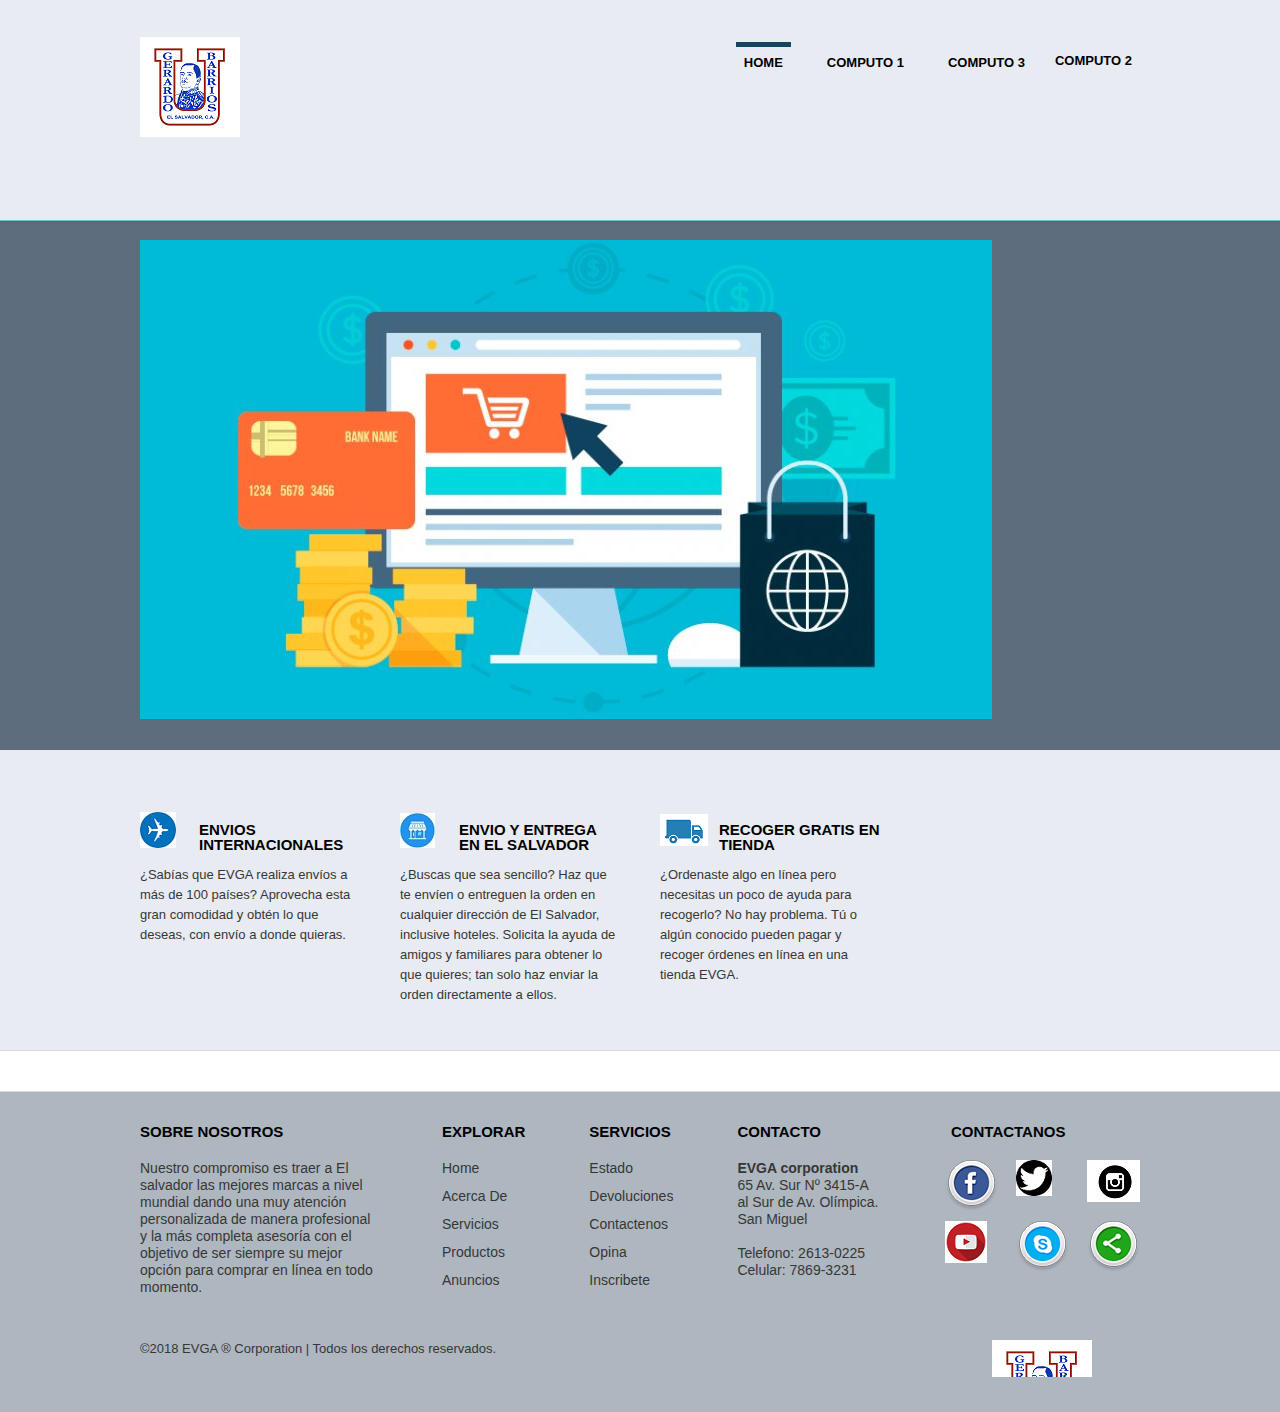
<file: index.html>
<html>
<head>
   
    <title>Fuentes de Poder - Home</title>
    
    <link rel="stylesheet" type="text/css" href="stylesheets/main.css" />
    
</head>
<body>
    
    <div id="encabezado">
        
        <div class="contenido">
        
        <h1><a href="index.html">Fuentes de Poder</a></h1>
        
       <div id="mi_menu">
        
            <ul>
                <li class="first_list"><a href="index.html" class="mi_menu_first main_current">Home</a></li>
                <li class="first_list"><a href="Sobre.html" class="mi_menu_first">Computo 1</a></li>              
                    <a href="portfolio.html" class="mi_menu_first">Computo 2</a>
                <li class="first_list"><a href="contact.html" class="mi_menu_first">Computo 3</a></li>
            </ul>
        
        </div> <!-- FIN #mi_menu -->
    
        </div> <!-- END .container -->
    
    </div> <!-- END #header -->
    
    <div id="main_content">
            
        <div id="panel_area">
        
        <div class="contenido">
                <ul>
                    <li><img src="images/banner_image.jpg" alt="banner1" /></li>
                </ul>            
        </div> 
    
        </div> 
            
        <div id="mi_contenido">
            
            <div class="contenido">
                
            
                
            <div class="mid_content_info mid_content_space">

                <h2 id="responsive">ENVIOS INTERNACIONALES</h2>
                <p>¿Sabías que EVGA realiza envíos a más de 100 países? Aprovecha esta gran comodidad y obtén lo que deseas, con envío a donde quieras.</p>
                
                    
            </div>
                
            <div class="mid_content_info mid_content_space">
                    
                <h2 id="fully">ENVIO Y ENTREGA EN EL SALVADOR</h2>
                <p>¿Buscas que sea sencillo? Haz que te envíen o entreguen la orden en cualquier dirección de El Salvador, inclusive hoteles. 
				Solicita la ayuda de amigos y familiares para obtener lo que quieres; tan solo haz enviar la orden directamente a ellos.</p>
               
                    
            </div>
                
            <div class="mid_content_info">
                    
                <h2 id="ready">RECOGER GRATIS EN TIENDA</h2>
                <p>¿Ordenaste algo en línea pero necesitas un poco de ayuda para recogerlo? No hay problema. 
				Tú o algún conocido pueden pagar y recoger órdenes en línea en una tienda EVGA.</p>
                    
            </div>
            
            </div> <!-- FIN .contenido -->
                
        </div> <!-- FIN #mi_contenido -->
    
        
    
    <div id="footer">
        
        <div class="contenido">
            
            <div id="footer_acerca" class="footer_info">
                
                <h4>Sobre Nosotros</h4>
                <p>Nuestro compromiso es traer a El salvador las mejores marcas a nivel mundial dando una muy atención personalizada de manera profesional y la más completa asesoría con el objetivo de ser siempre su mejor opción para comprar en línea en todo momento.</p>
                
            </div> <!-- FIN #footer_acerca -->
            
            <div id="footer_explorar" class="footer_info">
                
                <h4>Explorar</h4>
                <ul>
                    <li><a href="index.html">Home</a></li>
                    <li><a href="#">Acerca de</a></li>
                    <li><a href="#">Servicios</a></li>
                    <li><a href="portfolio.html">Productos</a></li>
                    <li><a href="">Anuncios</a></li>
                </ul>
                
            </div> <!-- FIN #footer_explorar -->
            
            <div id="footer_atc" class="footer_info">
                
                <h4>Servicios</h4>
                <ul>
                    <li><a href="#">Estado</a></li>
                    <li><a href="#">Devoluciones</a></li>
                    <li><a href="contact.html">contactenos</a></li>
                    <li><a href="#">Opina</a></li>
                    <li><a href="#">Inscribete</a></li>
                </ul>
                
            </div> <!-- FIN #footer_atc -->
            
            <div id="footer_contacto" class="footer_info">
                
                <h4>contacto</h4>
                <p><span class="bold_text">EVGA corporation</span>
                <br />
                65 Av. Sur Nº 3415-A
                <br />
               al Sur de Av. Olímpica.
                <br />
				 San Miguel
                <br />
				 <br />
                Telefono: 2613-0225
                <br />
                Celular: 7869-3231</p>
                
            </div> <!-- FIN #footer_contacto -->
            
            <div id="footer_social" class="footer_info">
                
                <h4>Contactanos</h4>
                
                <ul>
                    <li><a href="#" id="facebook" title="Facebook">Facebook</a></li>
                    <li><a href="#" id="Twitter" title="Twitter">Twitter</a></li>
                    <li><a href="#" id="Instagram" title="Instagram">Instagram</a></li>
                    <li><a href="#" id="Youtube" title="Youtube">Youtube</a></li>
                    <li><a href="#" id="skype" title="Skype">Skype</a></li>
                    <li><a href="#" id="Comparte" title="Comparte">Comparte</a></li>
                </ul>
                
            </div> <!-- FIN #footer_social -->
            
            <p id="copyright">&copy;2018 EVGA ® Corporation | Todos los derechos reservados.</p> 
			
            <a href="index.html" id="footer_logo">Fuentes de Poder</a>
        
        </div> <!-- FIN .contenido -->
        
    </div> <!-- FIN #footer -->
    </div>
</body>
</html>
</file>
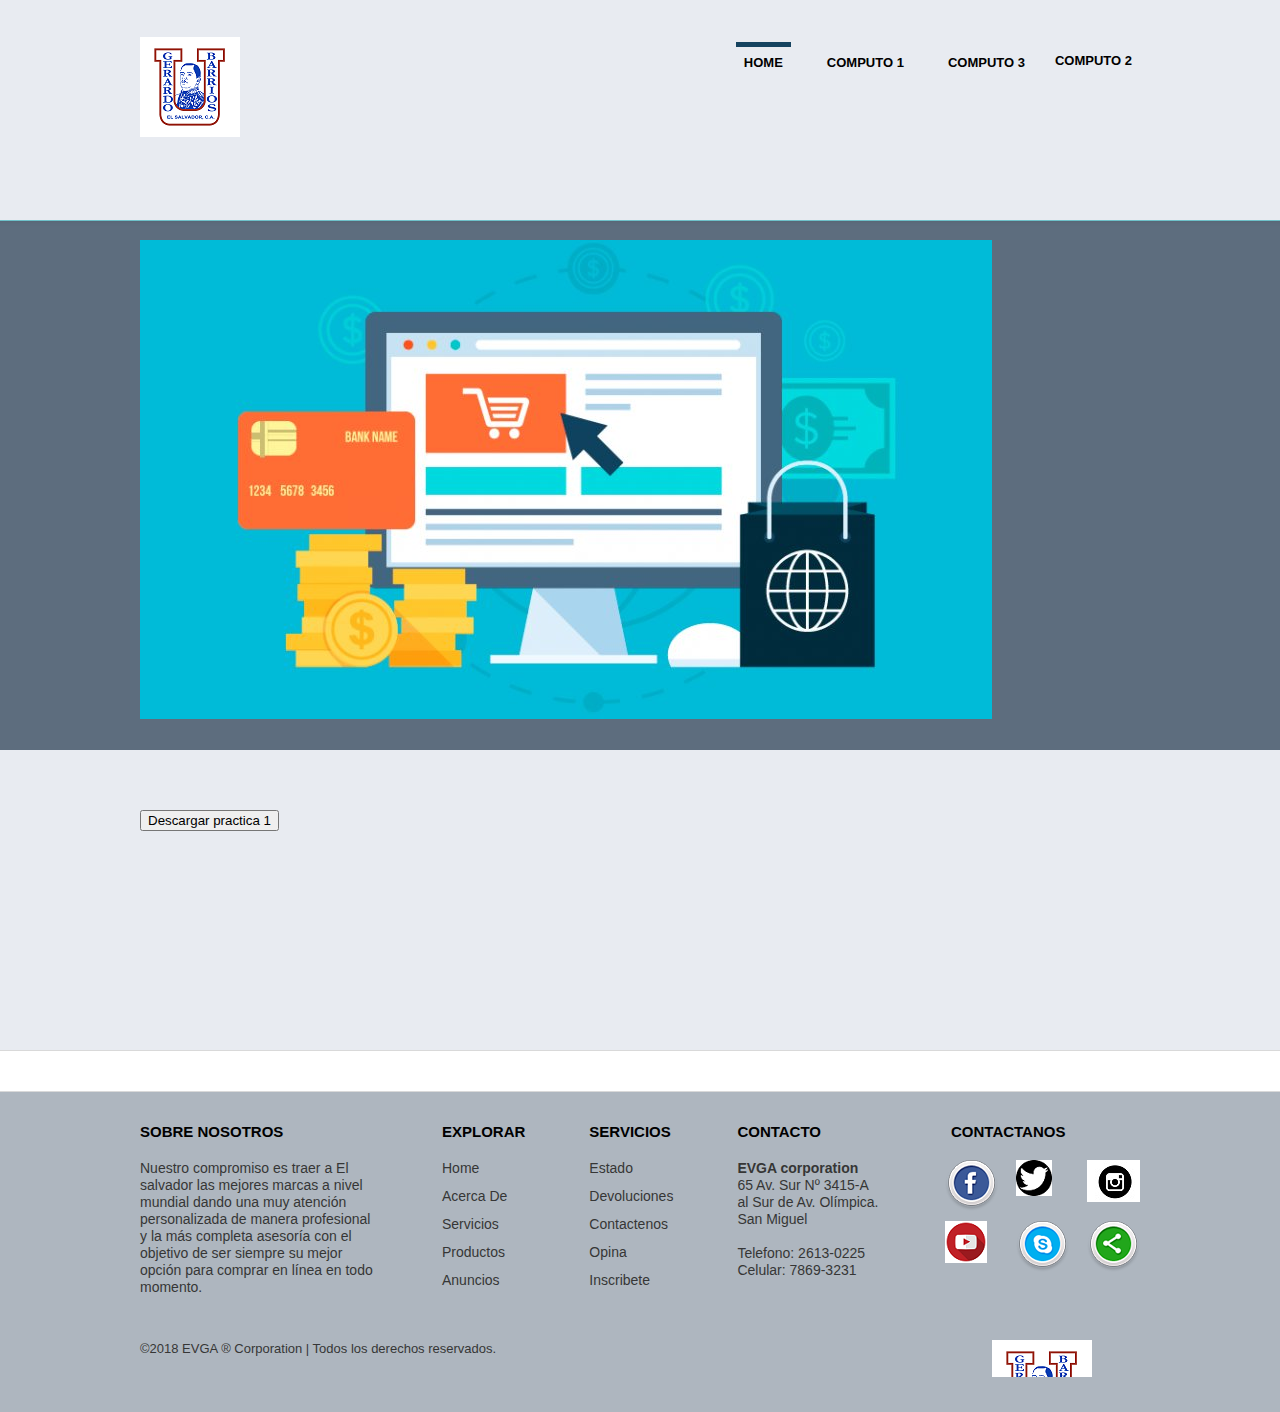
<file: Sobre.html>
<html>
<head>
   
    <title>Fuentes de Poder - Home</title>
    
    <link rel="stylesheet" type="text/css" href="stylesheets/main.css" />
    
</head>
<body>
    
    <div id="encabezado">
        
        <div class="contenido">
        
        <h1><a href="index.html">Fuentes de Poder</a></h1>
        
       <div id="mi_menu">
        
            <ul>
                <li class="first_list"><a href="index.html" class="mi_menu_first main_current">Home</a></li>
                <li class="first_list"><a href="Sobre.html" class="mi_menu_first">Computo 1</a></li>              
                    <a href="portfolio.html" class="mi_menu_first">Computo 2</a>
                <li class="first_list"><a href="contact.html" class="mi_menu_first">Computo 3</a></li>
            </ul>
        
        </div> <!-- FIN #mi_menu -->
    
        </div> <!-- END .container -->
    
    </div> <!-- END #header -->
    
    <div id="main_content">
            
        <div id="panel_area">
        
        <div class="contenido">
                <ul>
                    <li><img src="images/banner_image.jpg" alt="banner1" /></li>
                </ul>            
        </div> 
    
        </div> 
            
        <div id="mi_contenido">
            
            <div class="contenido">
                
            
                
            <div class="mid_content_info mid_content_space">

                
                <form><input type="button" value="Descargar practica 1" onClick=
				"window.location.href='web y comercio.rar'"></form></center>
                    
            </div>
                
            <div class="mid_content_info mid_content_space">
                    
                
               
                    
            </div>
                
            <div class="mid_content_info">
                    
                
                    
            </div>
            
            </div> <!-- FIN .contenido -->
                
        </div> <!-- FIN #mi_contenido -->
    
        
    
    <div id="footer">
        
        <div class="contenido">
            
            <div id="footer_acerca" class="footer_info">
                
                <h4>Sobre Nosotros</h4>
                <p>Nuestro compromiso es traer a El salvador las mejores marcas a nivel mundial dando una muy atención personalizada de manera profesional y la más completa asesoría con el objetivo de ser siempre su mejor opción para comprar en línea en todo momento.</p>
                
            </div> <!-- FIN #footer_acerca -->
            
            <div id="footer_explorar" class="footer_info">
                
                <h4>Explorar</h4>
                <ul>
                    <li><a href="index.html">Home</a></li>
                    <li><a href="#">Acerca de</a></li>
                    <li><a href="#">Servicios</a></li>
                    <li><a href="portfolio.html">Productos</a></li>
                    <li><a href="">Anuncios</a></li>
                </ul>
                
            </div> <!-- FIN #footer_explorar -->
            
            <div id="footer_atc" class="footer_info">
                
                <h4>Servicios</h4>
                <ul>
                    <li><a href="#">Estado</a></li>
                    <li><a href="#">Devoluciones</a></li>
                    <li><a href="contact.html">contactenos</a></li>
                    <li><a href="#">Opina</a></li>
                    <li><a href="#">Inscribete</a></li>
                </ul>
                
            </div> <!-- FIN #footer_atc -->
            
            <div id="footer_contacto" class="footer_info">
                
                <h4>contacto</h4>
                <p><span class="bold_text">EVGA corporation</span>
                <br />
                65 Av. Sur Nº 3415-A
                <br />
               al Sur de Av. Olímpica.
                <br />
				 San Miguel
                <br />
				 <br />
                Telefono: 2613-0225
                <br />
                Celular: 7869-3231</p>
                
            </div> <!-- FIN #footer_contacto -->
            
            <div id="footer_social" class="footer_info">
                
                <h4>Contactanos</h4>
                
                <ul>
                    <li><a href="#" id="facebook" title="Facebook">Facebook</a></li>
                    <li><a href="#" id="Twitter" title="Twitter">Twitter</a></li>
                    <li><a href="#" id="Instagram" title="Instagram">Instagram</a></li>
                    <li><a href="#" id="Youtube" title="Youtube">Youtube</a></li>
                    <li><a href="#" id="skype" title="Skype">Skype</a></li>
                    <li><a href="#" id="Comparte" title="Comparte">Comparte</a></li>
                </ul>
                
            </div> <!-- FIN #footer_social -->
            
            <p id="copyright">&copy;2018 EVGA ® Corporation | Todos los derechos reservados.</p> 
			
            <a href="index.html" id="footer_logo">Fuentes de Poder</a>
        
        </div> <!-- FIN .contenido -->
        
    </div> <!-- FIN #footer -->
    </div>
</body>
</html>
</file>
<file: stylesheets/main.css>
/* ----- General Styling ----- */
html, body, div, span,
h1, h2, h3, h4, h5, h6, p,
a, img, ol, ul, li,
fieldset, form, label {
	margin: 0;
	padding: 0;
	border: 0;
	font-size: 100%;
	font: inherit;
	vertical-align: baseline;
}
body {
	line-height: 1;
}
ol, ul {
	list-style: none;
}
a {
	text-decoration: none;
}
body {
    font-family: Arial, sans-serif;
}

.contenido, #latest_works, #bottom_content, #download {
    margin: auto;
    width: 1000px;
}

.bold_text {
    font-weight: bold;
}

.blue_text {
    color: #2aacc8;
    font-size: 15px;
}

/* ----- General Styling ----- */

/* ----- Header Styling ----- */

#encabezado {
    background: #e8ebf1;
    height: 220px;
}

h1 {
    float: left;
    margin-top: 37px;
}

h1 a {
    background: url(../images/logo.png) no-repeat;
    display: block;
    height: 100px;
    text-indent: -9999px;
    width: 148px;
}

/* ----- Header Styling ----- */

/* ----- Main Navigation Styling ----- */

#mi_menu {
    float: right;
    margin-top: 54px;
}

.first_list {
    float: left;
    margin: 0 14px;
}

.mi_menu_first {
    color: #000;
    font-size: 13px;
    font-weight: bold;
    padding: 8px 8px;
    text-transform: uppercase;
}

.mi_menu_first:hover {
    border-top: 5px solid #2aacc8;
}


.first_list:hover.first_list ul {
    visibility: visible;
}

.with_dropdown .main_menu_first {
    background: url(../images/arrow_down.png) no-repeat 92%;
    padding-right: 23px;
}

.with_dropdown:hover .main_menu_first {
    background: #fff url(../images/arrow_down.png) no-repeat 92%;
    border-top: 5px solid #2aacc8;
    color: #2aacc8;
}





.main_current {
    border-top: 5px solid #154360;
}

/* ----- Main Navigation Styling ----- */

/* ----- Slideshow Styling ----- */

#panel_area {
    background: #5D6D7E   url(../images/banner_shadow.png) repeat-x;
    border-top: 1px solid #6ec2ca;
    padding: 19px 0 28px 0;
}
#nosotros_area {
    background: #5D6D7E   url(../images/banner_shadow.png) repeat-x;
    border-top: 1px solid #6ec2ca;
    padding: 19px 0 28px 0;
}
#mi_contenido {
    border-bottom: 1px solid #d9d9d9;
    background: #e8ebf1;
    height: 300px;
}


/* ----- Slideshow Styling ----- */

/* ----- Home Mid Content Styling ----- */

.mid_content_info {
    float: left;
    font-size: 13px;
    margin-top: 60px;
    width: 220px;
}

.mid_content_info h2 {
    font-size: 15px;
    font-weight: bold;
    height: 28px;
    margin-bottom: 15px;
    padding: 12px 0 0 59px;
}

.mid_content_info p {
    color: #363636;
    line-height: 20px;
    margin-bottom: 22px;
}

.mid_content_info a {
    color: #2aacc8;
}



.mid_content_info a:hover {
    text-decoration: underline;
}

.mid_content_space {
    margin-right: 40px;
}

#clean {
    background: url(../images/pen_icon.png) no-repeat left;
}

#responsive {
    background: url(../images/screen_icon.png) no-repeat left;
}

#fully {
    background: url(../images/layer_icon.png) no-repeat left;
}

#ready {
    background: url(../images/paperplane_icon.png) no-repeat left;
}

#latest_works {
    clear: left;
}

#latest_works h3 {
    background: url(../images/cursor_icon.png) no-repeat left;
    float: left;
    font-size: 15px;
    font-weight: bold;
    height: 16px;
    margin: 19px 0 15px 0;
    padding: 8px 0 0 38px;
}

#carousel_nav {
    float: right;
    margin-top: 20px;
}

#carousel_nav a {
    margin-left: 6px;
}

#carousel_wrapper {
    border-top: 1px solid #dfe1e5;
    border-bottom: 1px solid #dfe1e5;
    clear: left;
    height: 220px;
}

#carousel_wrapper li {
    float: left;
    margin: 30px 15px;
}

/* ----- Carousel and Portfolio Styling ----- */

#carousel_wrapper li, #producto_list li {
    height: 160px;
    position: relative;
    width: 220px;
}

#carousel_wrapper li a img, #producto_list li a img {
    bottom: 0;
    position: absolute;
    visibility: hidden;
}

#carousel_wrapper li:hover a img, #producto_list li:hover a img {
    visibility: visible;
}

#work01 {
    background: url(../images/latest_work01.jpg) no-repeat;
}

#work02 {
    background: url(../images/latest_work02.jpg) no-repeat;
}

#work03 {
    background: url(../images/latest_work03.jpg) no-repeat;
}

#work04 {
    background: url(../images/latest_work04.jpg) no-repeat;
}

#work05 {
    background: url(../images/latest_work05.jpg) no-repeat;
}

#work06 {
    background: url(../images/latest_work06.jpg) no-repeat;
}

#work07 {
    background: url(../images/latest_work07.jpg) no-repeat;
}

#work08 {
    background: url(../images/latest_work08.jpg) no-repeat;
}

#work09 {
    background: url(../images/latest_work09.jpg) no-repeat;
}

#work10 {
    background: url(../images/latest_work10.jpg) no-repeat;
}

#work11 {
    background: url(../images/latest_work11.jpg) no-repeat;
}

#work12 {
    background: url(../images/latest_work12.jpg) no-repeat;
}

#work13 {
    background: url(../images/latest_work13.jpg) no-repeat;
}

#work14 {
    background: url(../images/latest_work14.jpg) no-repeat;
}

#work15 {
    background: url(../images/latest_work15.jpg) no-repeat;
}

#work16 {
    background: url(../images/latest_work16.jpg) no-repeat;
}

/* ----- Carousel and Portfolio Styling ----- */




/* ----- Home Mid Content Styling ----- */

/* ----- Portfolio Content Styling ----- */

#producto_area {
    background:#5D6D7E  url(../images/banner_shadow.png) repeat-x;
    border-top: 1px solid #d9d9d9;
    padding-top: 38px;
}

#producto {
    background: url(../images/paintbrush_icon.png) no-repeat;
    font-size: 15px;
    font-weight: bold;
    height: 19px;
    margin-bottom: 12px;
    padding: 6px 0 0 40px;
}

#producto_menu {
    border-bottom: 1px solid #dfe1e5;
    border-top: 1px solid #dfe1e5;
    margin-bottom: 25px;
    padding-bottom: 20px;
}


#producto_menu ul {
    padding: 20px 0;
}

#producto_menu li, #producto_list li {
    float: left;
}

#producto_menu li {
    margin-right: 2px;
}

#producto_menu a {
    color: #000;
    font-size: 14px;
    padding: 7px 18px;
}

#producto_menu a:hover {
    background: #AEB6BF;
}
.producto_menu_current {
    background: #AEB6BF;
}

#producto_list {
    height: 760px;
}

#producto_list li {
    margin: 15px 15px;
}



/* ----- Portfolio Content Styling ----- */

/* ----- Contact Content Styling ----- */

#contact_area {
    background: url(../images/banner_shadow.png) repeat-x;
    border-top: 1px solid #d9d9d9;
    padding-top: 38px;
}

#contact {
    background: url(../images/envelope_icon.png) no-repeat;
    font-size: 15px;
    font-weight: bold;
    height: 15px;
    margin: 6px 0 17px 0;
    padding: 2px 0 0 40px;
}

#contact_info {
    border-top: 1px solid #dfe1e5;
    padding-top: 10px;
}

#contact_info_left {
    float: left;
    margin: 27px 0 33px 0;
    width: 574px;
}

#contact_info p {
    font-size: 14px;
    line-height: 16px;
    margin-bottom: 20px;
}

#contact_info_left p a:hover {
    text-decoration: underline;
}

#contact_info_right {
    float: right;
    margin-top: 30px;
}

#location_map {
    background: #e8fcfe;
    border: 1px solid #81e4ed;
    margin: 0 20px 36px 0;
    padding: 20px;
}

#location_map h3 {
    font-size: 14px;
    font-weight: bold;
    margin-bottom: 20px;
}

#location_map img {
    border: 5px solid #fff;
}

#address h3 {
    font-size: 15px;
    font-weight: bold;
    margin-bottom: 20px;
}

#address p {
    color: #363636;
}

/* ----- Contact Content Styling ----- */

/* ----- Form Styling ----- */

#contact_form {
    width: 480px;
}
	 
#contact_form li {
    font-size: 14px;
    padding: 2px 0px;
}
	 
#contact_form label {
    display: block;
    margin: 12px 0;
}
         

#Button_enviar {
    background: url(../images/submit_button.png) no-repeat;
    border: none;
    cursor: pointer;
    font-size: 18px;
    font-weight: bold;
    height: 64px;
    margin-top: 20px;
    padding: 0 0 6px 30px;
    width: 160px;
}



/* ----- Form Styling ----- */

/* ----- Footer Styling ----- */

#footer {
    background: #AEB6BF;
    border-top: 1px solid #d9d9d9;
    clear: both;
    height: 320px;
    margin-top: 40px;
}

#footer p, #footer a {
    color: #363636;
    font-size: 14px;
}

#footer h4 {
    font-size: 15px;
    font-weight: bold;
    text-transform: uppercase;
    margin: 0 0 21px 0;
}

.footer_info {
    float: left;
    margin: 32px 0 40px 0;
}

#footer_acerca, #footer_explorar, #footer_atc {
    margin-right: 64px;
}

#footer_acerca {
    width: 238px;
}

#footer_acerca p, #footer_contacto p, #copyright {
    line-height: 17px;
}

#footer_explorar li, #footer_atc li {
    margin: 12px 0;
}

#footer_explorar li a, #footer_atc li a {
    text-transform: capitalize;
}

#footer_explorar li a:hover, #footer_atc li a:hover {
    color: #2aacc8;
}

#footer_social {
    float: right;
    width: 213px;
}

#footer_social h4 {
    margin-left: 24px;
}

#footer_social a {
    display: block;
    float: left;
    height: 51px;
    margin: 0 0 10px 18px;
    text-indent: -9999px;
    width: 53px;
}

#facebook {
    background: url(../images/facebook_icon.png) no-repeat;
}

#Twitter {
    background: url(../images/dribbble_icon.png) no-repeat;
}

#Instagram {
    background: url(../images/pinterest_icon.png) no-repeat;
}

#Youtube {
    background: url(../images/linkedin_icon.png) no-repeat;
}

#skype {
    background: url(../images/skype_icon.png) no-repeat;
}

#Comparte {
    background: url(../images/sharethis_icon.png) no-repeat;
}

p#copyright {
    clear: both;
    float: left;
    font-size: 13px;
}

#footer_logo {
    float: right;
    background: url(../images/logo.png) no-repeat;
    display: block;
    height: 37px;
    text-indent: -9999px;
    width: 148px;
}
</file>
